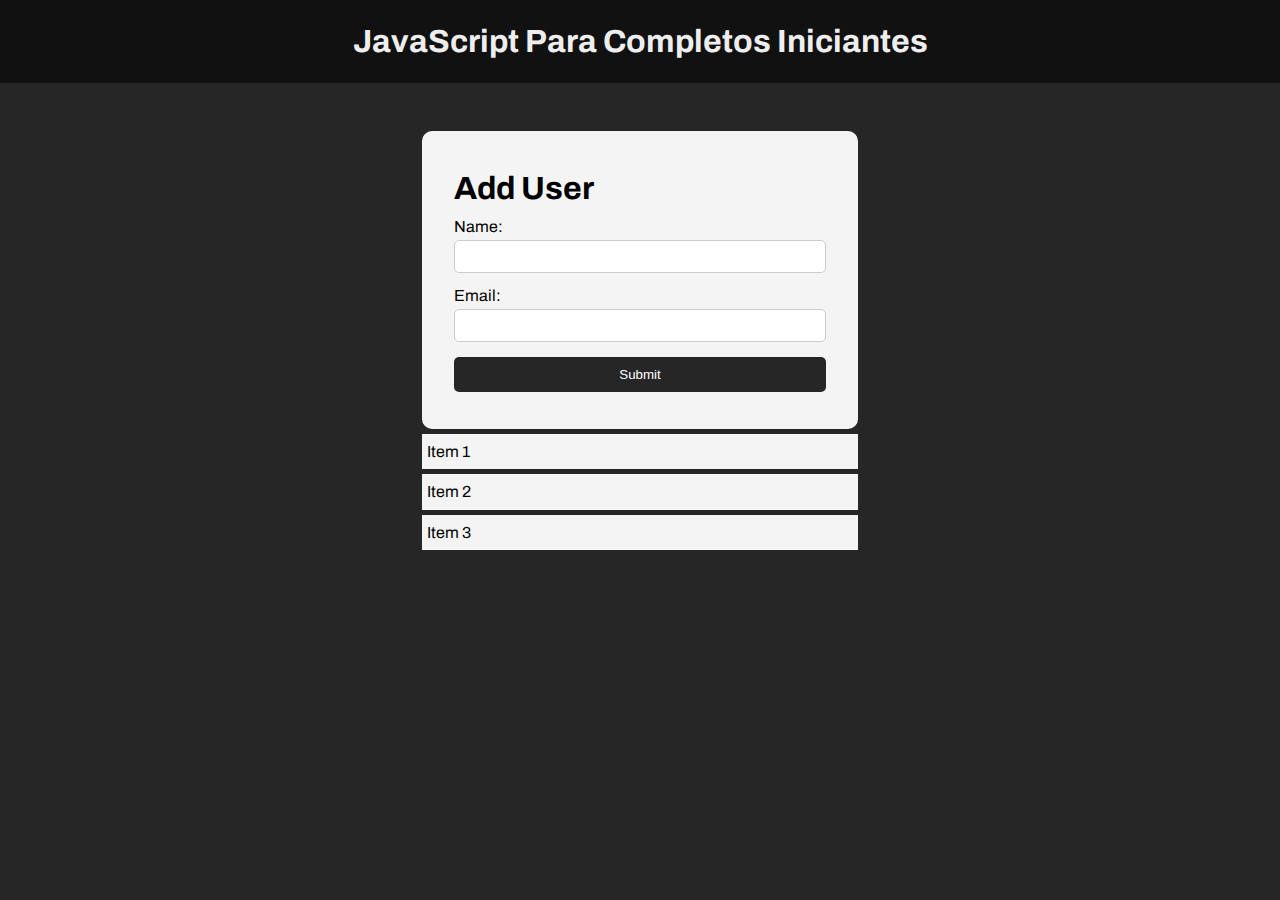
<file: index.html>
<!-- Esse indel.html é para as aulas 12 em diante -->
<!DOCTYPE html>
<html lang="en">
  <head>
    <meta charset="UTF-8" />
    <meta name="viewport" content="width=device-width, initial-scale=1.0" />
    <meta http-equiv="X-UA-Compatible" content="ie=edge" />
    <title>JS Para Completos Iniciantes</title>

    <link rel="preconnect" href="https://fonts.googleapis.com" />
    <link rel="preconnect" href="https://fonts.gstatic.com" crossorigin />
    <link
      href="https://fonts.googleapis.com/css2?family=Archivo:wght@400;500&display=swap"
      rel="stylesheet"
    />

    <link rel="stylesheet" href="styles.css" />
  </head>
  <body>
    <header>
      <h1>JavaScript Para Completos Iniciantes</h1>
    </header>

    <section class="container">
      <form id="my-form">
        <h1 id="add-user">Add User</h1>
        <div class="msg"></div>
        <div>
          <label for="name">Name:</label>
          <input type="text" id="name" />
        </div>
        <div>
          <label for="email">Email:</label>
          <input type="text" id="email" />
        </div>
        <input id="submit-button" class="btn" type="submit" value="Submit" />
      </form>

      <ul id="users"></ul>

      <ul class="items">
        <li class="item">Item 1</li>
        <li class="item">Item 2</li>
        <li class="item">Item 3</li>
      </ul>
    </section>

    <script src="main.js"></script>
  </body>
</html>
</file>
<file: styles.css>
/* esse CSS é para as aulas 12 em diante */
* {
  margin: 0;
  padding: 0;
  box-sizing: border-box;
}

body {
  font-family: "Archivo", Arial, Helvetica, sans-serif;
  line-height: 1.6;
  background: #262626;
}

ul {
  list-style: none;
}

ul li {
  padding: 5px;
  background: #f4f4f4;
  margin: 5px 0;
}

header {
  background: #111;
  color: #eee;
  padding: 1rem;
  text-align: center;
}

.container {
  margin: auto;
  width: 500px;
  overflow: auto;
  padding: 3rem 2rem;
}

#my-form {
  padding: 2rem;
  background: #f4f4f4;
  border-radius: 10px;
}

#my-form label {
  display: block;
}

#my-form input[type="text"] {
  width: 100%;
  padding: 8px;
  margin-bottom: 10px;
  border-radius: 5px;
  border: 1px solid #ccc;
}

.btn {
  display: block;
  width: 100%;
  padding: 10px 15px;
  border: 0;
  background: #262626;
  color: #fff;
  border-radius: 5px;
  margin: 5px 0;
}

.btn:hover {
  background: #444;
}

.bg-dark {
  background: #333;
  color: #fff;
}

.error {
  background: orangered;
  color: #fff;
  padding: 5px;
  margin: 5px;
}
</file>
